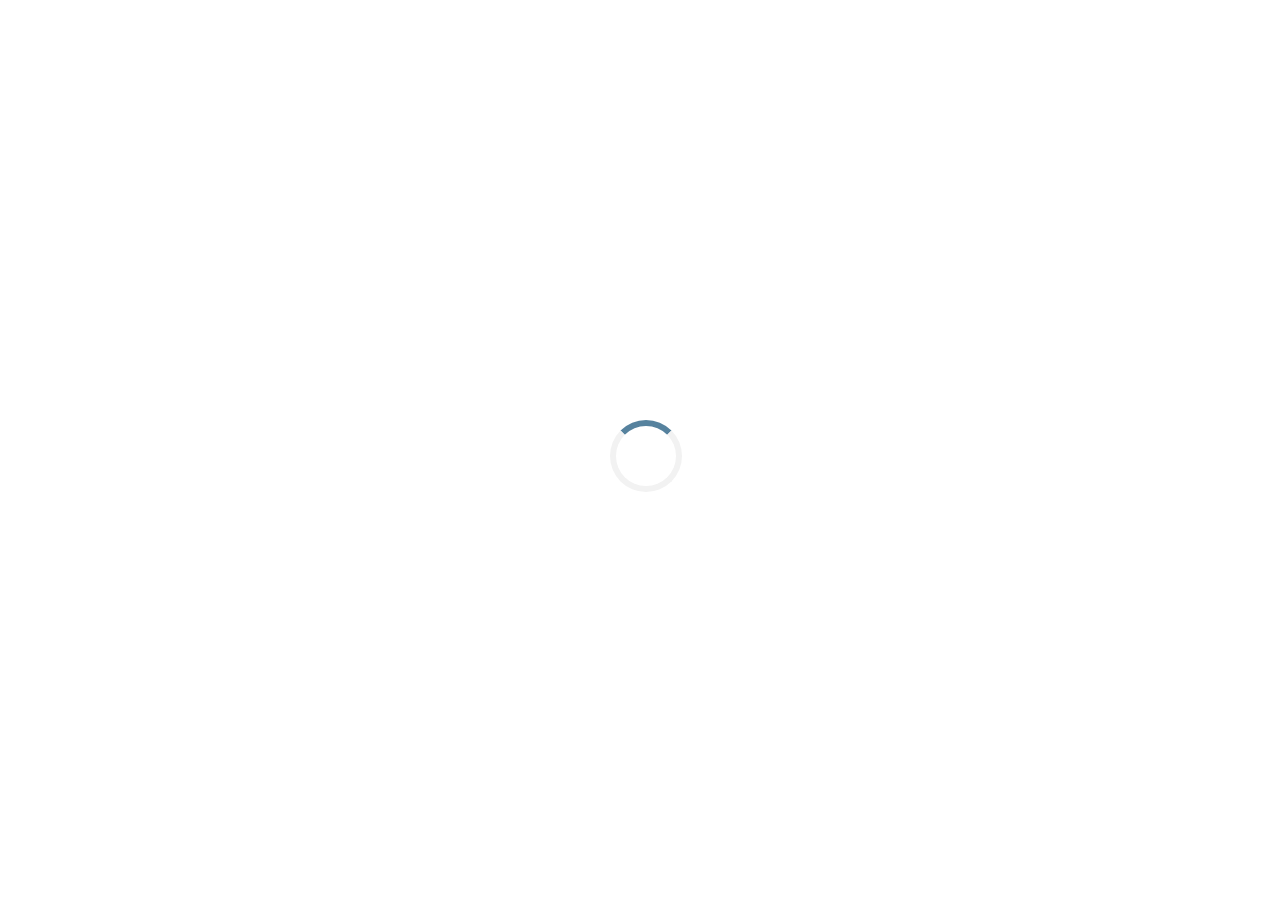
<file: task/index.html>
<!DOCTYPE html>
<html lang="en">
	<head>
		<title>Task</title>
		<meta charset="utf-8">
		<meta name="author" content="Alexandria Vannorsdall">
		<meta name="description" content="API/JS/cURL/PHP App">
		<meta name ="viewport" conent="width=device-width, initial-scale=1">

		<link href="favicon.png" rel="icon">
		<link href="https://cdn.jsdelivr.net/npm/bootstrap@5.1.3/dist/css/bootstrap.min.css" rel="stylesheet" integrity="sha384-1BmE4kWBq78iYhFldvKuhfTAU6auU8tT94WrHftjDbrCEXSU1oBoqyl2QvZ6jIW3" crossorigin="anonymous">
		<link rel="stylesheet" type="text/css" href="libs/css/stylesheet.css">
	</head>
	<body>
	<div id="preloader"></div>
	
	<table>
		<thead>
			<tr>
			<th>
				<th>API Name</th>
				<th>API Description</th>
				<th>Submit</th>
			</th>
			</tr>
		</thead>
				
		<tr>
		<th>
		<td>
		<p>Country Code</p>
		</th>
		</td>
		<td><u>Location</u>
			<br><br>
			<p>This API retrieves the country code. </p>
				latitude
			<input type="text" id="codeLat">
				longitude
			<input type="text" id="codeLng">
		</td>
		<td>
		<th>
		<button id="countryCodeBtn" type="Button">Submit</button>
		</th>
		</td>
		</tr>

		<br><br>

		<tr>
		<th>
		<td>
		<p>Timezone</p>
		</th>
		</td>
		<td><u>Timezone</u>
			<br><br>
			<p>This API retrieves the timezone. </p>
				latitude
			<input type="text" id="timeLat">
				longitude
			<input type="text" id="timeLng">
		</td>
		<td>
		<th>
		<button id="timezoneBtn" type="Button">Submit</button>
		</th>
		</td>
		</tr>

		<br><br>

		<tr>
		<th>
		<td>
		<p>Ocean</p>
		</th>
		</td>
		<td><u>Ocean</u>
			<br><br>
			<p>This API retrieves the ocean (body of water). </p>
				latitude
			<input type="text" id="oceanLat">
				longitude
			<input type="text" id="oceanLng">
		</td>
		<td>
		<th>
		<button id="oceanBtn" type="Button">Submit</button>
		</th>
		</td>
		</tr>
		<tr>
		<th>
		<td colspan="3" align="center">Results
		<div id="results">
		<p id="txtCountry"></p>
		<p id="txtTimezone"></p>
		<p id="txtOcean"></p>
		</div>
		</td>
		<th>
		</tr>
		</table>
		
		<script type="application/javascript" src="libs/js/jquery-3.6.0.js"></script>
		<script type="application/javascript" src="libs/js/script.js"></script>
	</body>
</html>
</file>
<file: task/libs/css/stylesheet.css>
table {
    border: 3px solid #000000;
    width: 100%;
    border-collapse: inherit;
    align-content: center;
}

#txtCountry, #txtTimezone, #txtWeather {
    align-content: center;
}
#submit {
    align-items: flex-end;
}

p {
    font-weight:bold;
}

td {
    font-weight:bolder;
    
}

#results {
    font-weight: bold;
}

#preloader { position: fixed; top: 0;
    left: 0;
    right: 0;
    bottom: 0; z-index: 9999; overflow: hidden; background: #fff;
    }

    #preloader:before {
    content: "";
    position: fixed;
    top: calc(50% - 30px);
    left: calc(50% - 30px);
    border: 6px solid #f2f2f2; border-top: 6px solid #56829e ; 
    border-radius: 50%;
    width: 60px; height: 60px;
    -webkit-animation: animate-preloader 1s linear infinite;
    animation: animate-preloader 1s linear infinite; 
}

@-webkit-keyframes animate-preloader { 
        0% {
    -webkit-transform: rotate(0deg);
    transform: rotate(0deg); }
    100% {
    -webkit-transform: rotate(360deg);
    transform: rotate(360deg); }
    }

@keyframes animate-preloader { 
    0% {
    -webkit-transform: rotate(0deg);
    transform: rotate(0deg); }
    100% {
    -webkit-transform: rotate(360deg);
    transform: rotate(360deg); }
    }
</file>
